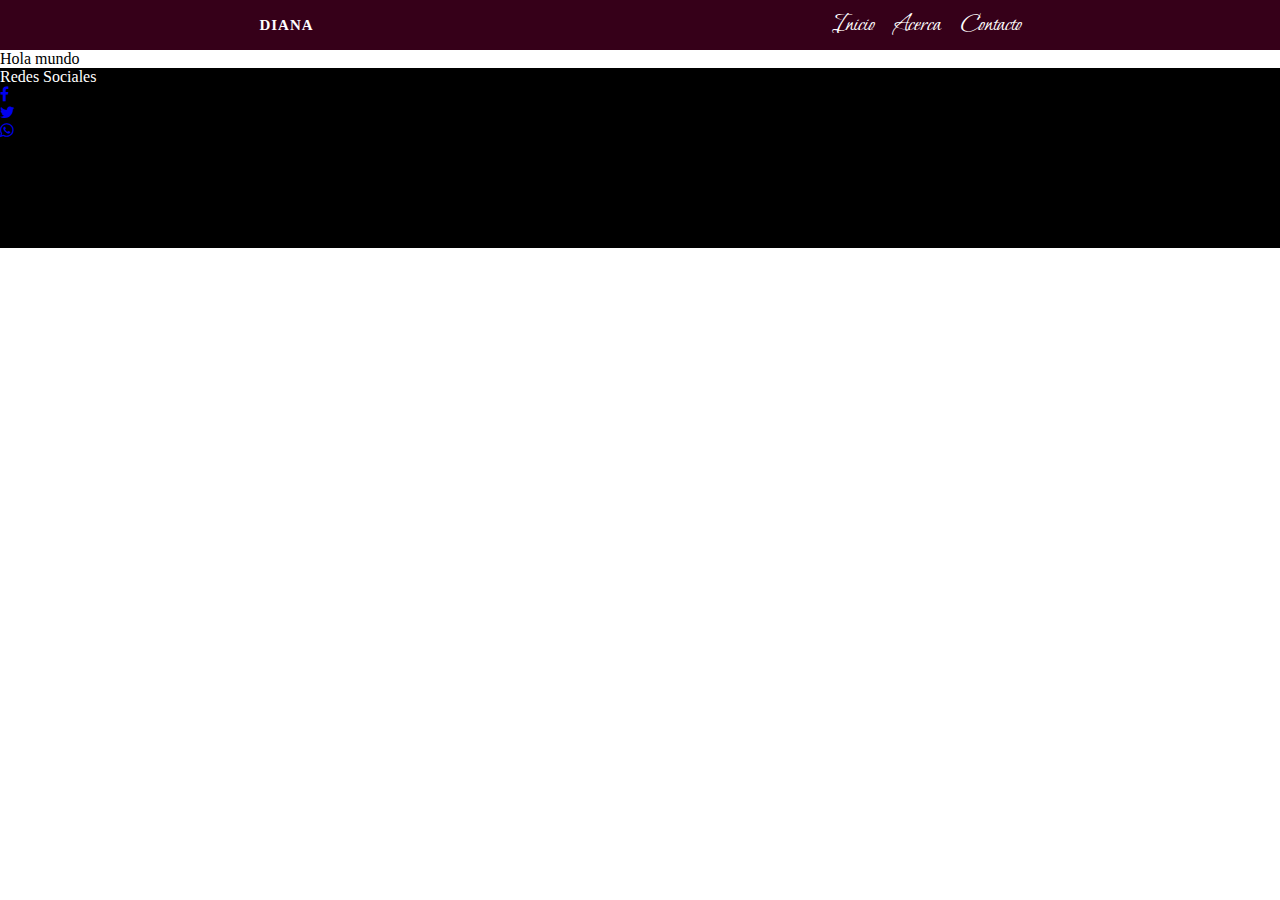
<file: header_footer.html>
<!DOCTYPE html>
<html lang="en">
<head>
    <meta charset="UTF-8">
    <meta http-equiv="X-UA-Compatible" content="IE=edge">
    <meta name="viewport" content="width=device-width, initial-scale=1.0">
    <link rel="stylesheet" href="assets/style_header.css">
    <link rel="stylesheet" href="assets/style_footer.css">
    <link rel="stylesheet" href="assets/css/font-awesome.css">
    <meta name="viewport" content="width=device-width, user-scalable=yes, initial-scale=1.0, maximum-scale=3.0, minimum-scale=1.0">
  
    <script src="assets/js/jquery-3.2.1.js"></script>
    <script src="assets/js/events.js"></script>
    <title>Header</title>
</head>
<body>
    <header class="header">

        <div class="container_name">
            <p class="container_name_text">DIANA</p>
        </div>

        <ul class="container_menu">
            <li class="menu_item">Inicio</li>
            <li class="menu_item">Acerca</li>
            <li id="contact_li" class="menu_item">Contacto</li>
        </ul>
        
        <div class="contact_container">
            <span id="close_contact"><i  class="fa fa-close"></i></span>

            <label for="user_email">Nombre:</label>
            <input required type="text" id="user_name" placeholder="usuario">
            
            <label for="user_email">Correo Electronico:</label>
            <input required type="text" id="user_email" placeholder="correo@cuenta.com">
            
            <label for="user_email">Numero de telefono:</label>
            <input required type="tel" id="user_phone_number" placeholder="+52 8123456789">
            
            <label>En que estas interesado:</label>
            
              <div id="user_option" class="content-select">
                <select>
                    <option value="0" selected>Hablarlo en privado</option>
                    <option value="1">Option 1</option>
                    <option value="2">Option 2</option>
                    <option value="3">Option 3</option>
                </select>
                <i></i>
            </div>
            <input type="submit" class="send_email_button" id="send_email_action" value="Enviar Solicitud"></input>
            <a href="#" id="hack_email" target="_blank">trucaso</a>
        </div>

        <label id="bars">
            <i class="fa fa-bars"></i>
        </label>
    </header>


    <main>
        <p>Hola mundo</p>
    </main>
    
    <footer class="footer">
        <div class="social_media">
            <p class="title_menu_footer">Redes Sociales</p>
            <ul>
                <li>
                    <a href="#">
                        <span></span>
                        <span></span>
                        <span></span>
                        <span></span>
                        <span class="fa fa-facebook-f" ></span>
                    </a>
                </li>
                <li>
                    <a href="#">
                        <span></span>
                        <span></span>
                        <span></span>
                        <span></span>
                        <span class="fa fa-twitter"></span>
                    </a>
                </li>
                <li>
                    <a href="#">
                        <span></span>
                        <span></span>
                        <span></span>
                        <span></span>
                        <span class="fa fa-whatsapp"></span>
                    </a>
                </li>
            </ul>
        </div>
    </footer>
</body>
</html>
</file>
<file: assets/style_header.css>
@import url('https://fonts.googleapis.com/css2?family=Bonheur+Royale&display=swap');
@import url('https://fonts.googleapis.com/css2?family=Play:wght@700&display=swap');
*{
    margin: 0;
    padding: 0;
    transition: all 1s;
}


.header{
    width:100%;
    display: flex;
    height: 50px;
    background-color: rgba(54,0,25,1);
    align-items: center;
    justify-content: space-around;
    
}

.header #bars{
    cursor:pointer;
    color:white;
    font-size: 30px;
    display: none;
}

@media (max-width: 700px){

    .header #bars{
        display: block;
    }
    .header .container_menu{
        position: fixed;
        width: 100%;
        height: 100vh;
        background-color: rgba(1, 1, 1, 0.9);
        top:50px;
        left:-100%;
        transition:all .5s;
        z-index: 2;
        flex-direction: column;
        justify-content: flex-start;
    }
    .header .container_menu .menu_item{
        display: block;
        margin: 15px;
        font-size: 35px;
    }
    .header .container_menu .menu_item:hover{
        
        border-bottom: 1px solid white;
        
    }
    .header .container_menu.show{
        left:0;
    }
}



.container_name{
    padding: 10px;
    
}

.container_name_text{
    color: white;
    letter-spacing: 1px;
    font-family: 'Nunito';
    font-size: 15px;
    text-transform: uppercase;
    font-weight: bold;
}
.container_menu{
    list-style: none;
    background-color: none;
    display: flex;
    flex-direction: row;
    align-items: center;
    justify-content: center;
    
}
.container_menu .menu_item{
    padding: 5px;
    margin: 5px;
    color:white;
    font-size: 25px;
    font-family: 'Bonheur Royale', cursive,Helvetica, sans-serif;
    cursor: pointer;    
    
}

.container_menu .menu_item:hover{
    border-bottom: 1px solid white;
    
}
/*******************contact*************************/

.contact_container{
    position:fixed;
    top: 50px;
    right: -100%;
    width: 100%;
    height: 70vh;
    background-color: rgba(1, 1, 1, 0.9);
    z-index: 3;
    display: flex;
    align-items: center;
    justify-content: center;
    flex-direction: column;
}


.contact_container #close_contact{
    color:white;
    font-size: 25px;
    align-self: flex-end;
    margin-right: 50px;
    font-weight: bold;
}

.show_contact{
    right: 0;
}
.contact_container label{
    
    margin: 15px 0;
    font-family: 'Play', sans-serif;
    font-size: 15px;
    font-weight: bold;
    color:white;
    
}


.contact_container input{
    color: white;
    margin: 15px;
    padding: 10px 40px;
    font-family: 'Play', sans-serif;
    text-align: center;
    font-size: 13px;
    font-weight: bold;
    border: 0;
    outline: none;
    background-color: rgba(1, 1, 1, 0.9);
    border-bottom: 1px solid rgba(255, 255, 255, 0.8);
}
.contact_container input::placeholder{
    text-align: center;
}


.contact_container input:focus{
    border-radius: 10px;
    border: 1px solid rgba(255, 255, 255, 0.8);
    box-shadow: 0px 4px 5px rgba(255, 255, 255, 0.4);
    transition: .7s all;
}
.contact_container button{
    outline: none;
    text-decoration: none;
    padding: 10px 20px;
    font-family: 'Play', sans-serif;
    font-size: 15px;
    color:white;
    border:1px solid white;
    margin: 15px;
    margin-top: 20px;
    background-color: rgba(1, 1, 1, 0.1);
}
.contact_container button:hover{
    transition: all .9s;
    background-color: white;
    color:black;
}


.content-select select{
	appearance: none;
	-webkit-appearance: none;
	-moz-appearance: none;
}
.content-select select::-ms-expand {
    display: none;
}

.content-select{
	width: 300px;
	position: relative;
}
 
.content-select select{
	display: inline-block;
	width: 100%;
	cursor: pointer;
  	padding: 7px 10px;
  	height: 42px;
  	outline: 0; 
  	border: 0;
	border-radius: 0;
	background: #fff;
	color: #111;
    font-weight: bold;
	font-size: 1em;
    text-align: center;
	font-family:'Quicksand', sans-serif;
	border:1px solid rgba(0,0,0,0.2);
    border-radius: 5px;
    position: relative;
    transition: all 0.5s ease;
}

.content-select select option{
    background-color: white;
    font-weight: bold;
}

.content-select select:hover{
	background: #31f093;
    color:black;
}
 
/* 
Creamos la fecha que aparece a la izquierda del select.
Realmente este elemento es un cuadrado que sólo tienen
dos bordes con color y que giramos con transform: rotate(-45deg);
*/
.content-select i{
	position: absolute;
	right: 20px;
	top: calc(50% - 13px);
	width: 16px;
	height: 16px;
	display: block;
	border-left:4px solid #2AC176;
	border-bottom:4px solid #2AC176;
	transform: rotate(-45deg); /* Giramos el cuadrado */
	transition: all 0.25s ease;
}
 
.content-select:hover i{
	margin-top: 3px;
}
#hack_email{
    opacity: 0;
}
</file>
<file: assets/style_footer.css>
.footer{
    width:100%;
    display: flex;
    height: 20vh;
    background-color: black;
    color:white
}
</file>
